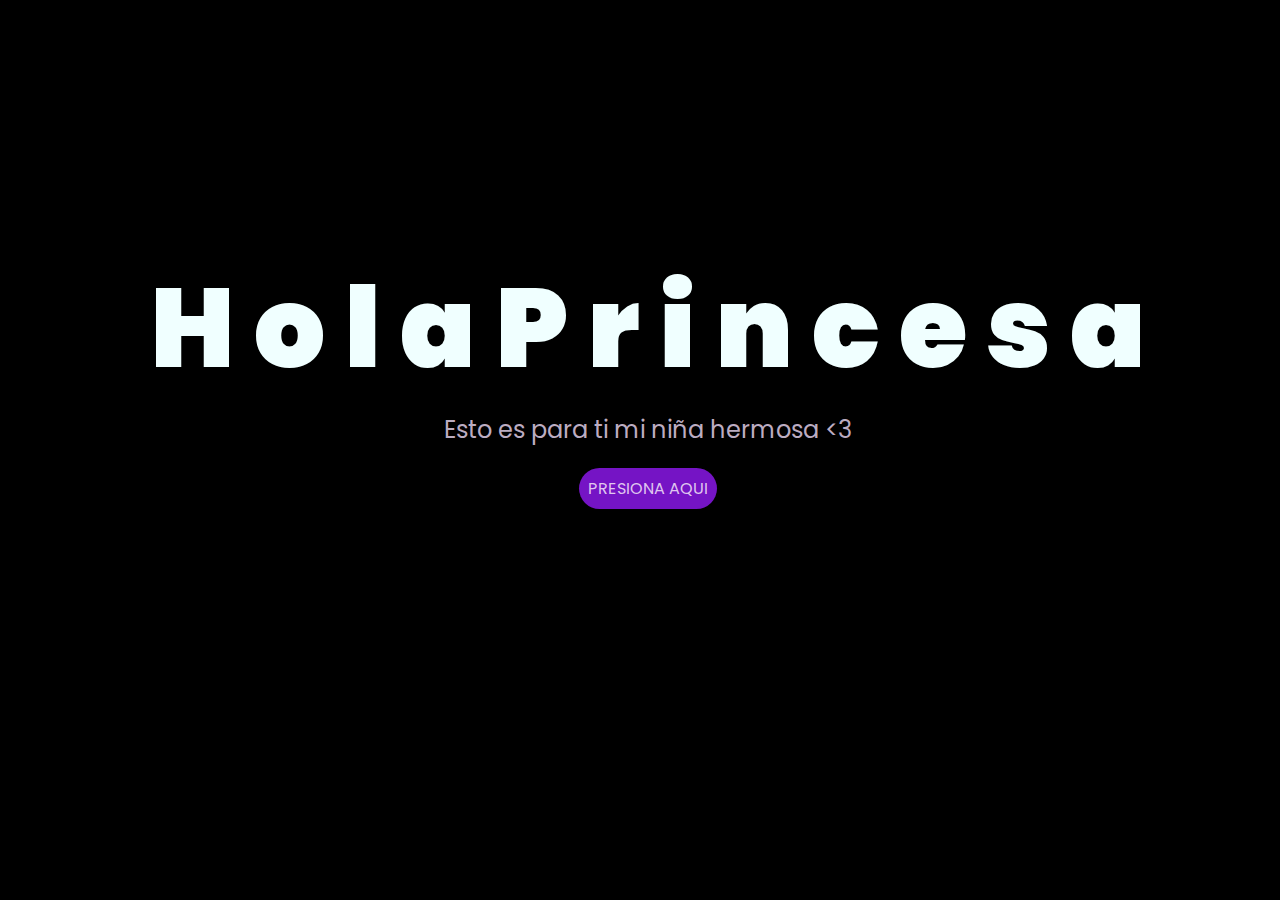
<file: index.html>
<!DOCTYPE html>
<html lang="es">

<head>
    <meta charset="UTF-8">
    <meta http-equiv="X-UA-Compatible" content="IE=edge">
    <meta name="viewport" content="width=device-width, initial-scale=1.0">
    <link rel="stylesheet" href="css/style.css">
    <link rel="icon" href="img/flowers.png" type="image/x-icon">
    <title>Flowers</title>
</head>

<body>
    <div class="greetings">
        <span>H</span>
        <span>o</span>
        <span>l</span>
        <span>a</span>
        <span>P</span>
        <span>r</span>
        <span>i</span>
        <span>n</span>
        <span>c</span>
        <span>e</span>
        <span>s</span>
        <span>a</span>
    </div>
    <div class="description">
        <span>Esto es para ti mi niña hermosa <3</span>
    </div>
    <div class="button">
        <button class="botones">
            <a href="flower.html" style="color: #f0e0f5e1;">PRESIONA AQUI</a>
        </button>
    </div>

</body>

</html>
</file>
<file: css/style.css>
@import url('https://fonts.googleapis.com/css2?family=Poppins:ital,wght@0,500;1,900&display=swap');
*{
    font-family: 'Poppins',cursive;
}
body{
    color: azure;
    width: 100%;
    height: 82vh;
    display: flex;
    flex-direction: column;
    align-items: center;
    justify-content: center;
    background-color: black;
    /* padding-top: -30; */
}

.botones{
    padding: 9px;
    border-radius: 80px;
    background-color: transparent;
    border: none;
}

.botones a{
    background-color: #8f18f1d0;
    padding: 9px;
    border-radius: 80px;
    -webkit-border-radius: 80px;
    -moz-border-radius: 80px;
    -ms-border-radius: 80px;
    -o-border-radius: 80px;

}

.botones a:focus{
    background-color: rgb(50, 194, 194);
}

.greetings{
    font-size: 7rem;
    font-weight: 900;
}
.greetings > span{
    animation: glow 3.5s ease-in-out infinite;
}
@keyframes glow{
    0%, 100%{
        color: #fff;
        text-shadow: 0 0 12px #a439d6, 0 0 50px #a439d6, 0 0 100px #a439d6;
    }
    10%, 90%{
        color: #111;
        text-shadow: none;
    }
}
.greetings > span:nth-child(2){
    animation-delay: .3s ;
}
.greetings > span:nth-child(3){
    animation-delay: .6s ;
}
.greetings > span:nth-child(4){
    animation-delay: .9s;
}
.greetings > span:nth-child(5){
    animation-delay: 1.2s;
}
.greetings > span:nth-child(6){
    animation-delay: 1.5s;
}
.greetings > span:nth-child(7){
    animation-delay: 1.8s;
}
.greetings > span:nth-child(8){
    animation-delay: 2.1s;
}
.greetings > span:nth-child(9){
    animation-delay: 2.4s;
}
.greetings > span:nth-child(10){
    animation-delay: 2.7s;
}
.greetings > span:nth-child(11){
    animation-delay: 3s;
}
.greetings > span:nth-child(12){
    animation-delay: 3.3s;
}
.greetings > span:nth-child(13){
    animation-delay: 3.6s;
}

.description{
    color: #f0def8c9;
    font-size: 1.5rem;
    margin-bottom: 20px;
}

.button a{
    text-decoration: none;
    font-size: 1rem;
    color: #111;
}

@media screen and (max-width:574px){
    .greetings{
        display: block;
        font-size: 4rem;
        font-weight: 800;
        text-align: center;
    }
    .description{
        font-size: 2rem;
    }
    
    .button a{
        font-size: 1rem;
    }
}
</file>
